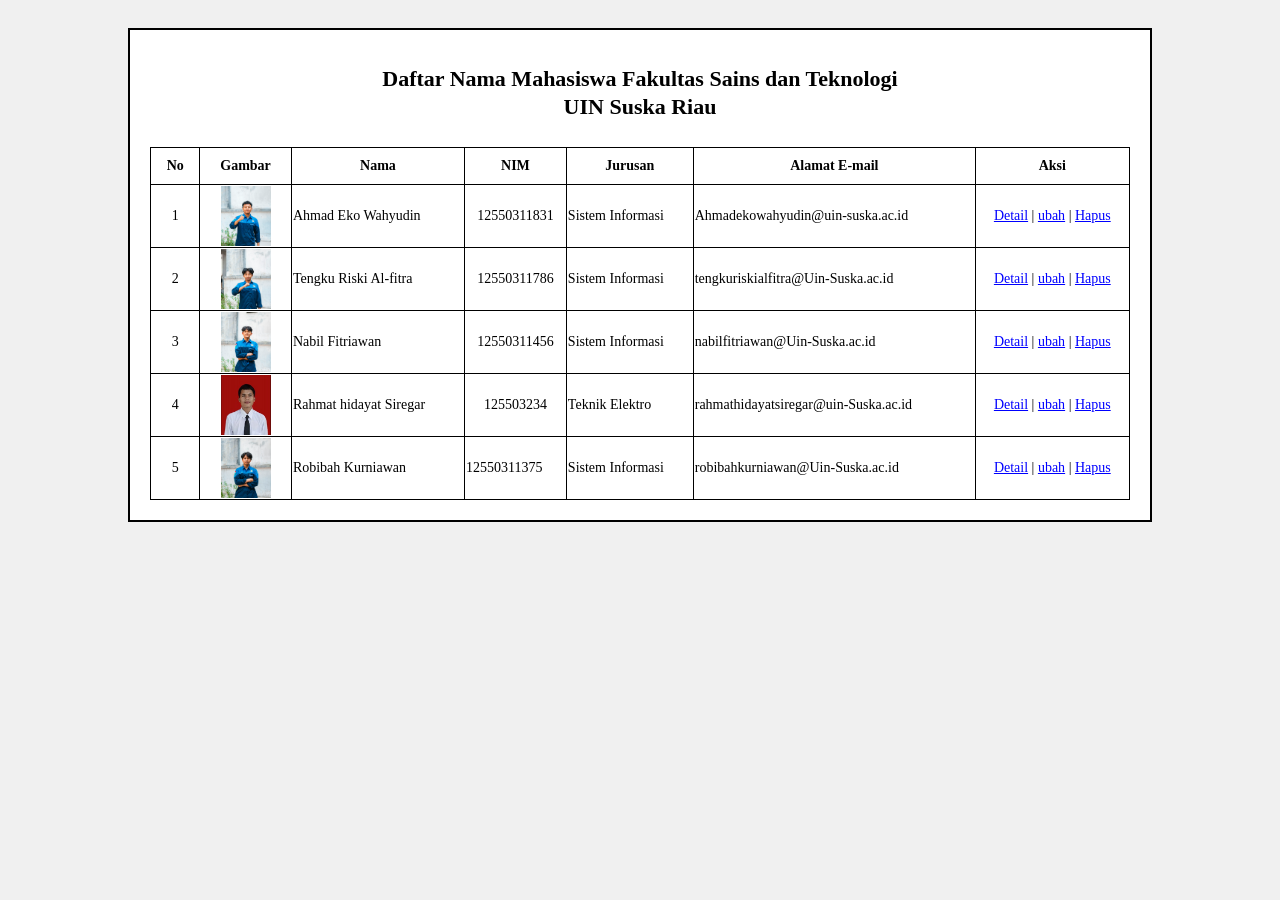
<file: tugas 1.html>
<html>
<head>
  <meta charset="UTF-8">
  <title> Daftar Nama Mahasiswa </title>
  <style>
	body {
	     font-family: "Times New Roman", Times, serif;
	     background-color: #f0f0f0;
	     padding:20px;
	}
	.container {
	     background-color: white;  
	     border: 2px solid black;
	     padding: 20px;
	     width: 80%;
	     margin: 0 auto;
	}
	h1 {    
	    text-align: center;
	    font-size: 22px;
	    margin-bottom: 25px;
	    font-weight: bold;
	    line-height: 1.3;
	}
	table{
	    width: 100%;
	    border-collapse: collapse;
	}
	table, th, td {
	    border: 1px solid black;
	}
	th {
	    padding: 10px;
	    font-weight: bold;
	    font-size: 14px ;
	}
	td {
	    padding: 8x 10px;
	    vertical-align: middle;
	    font-size: 14px;
	}
	.text-center {
	    text-align : center;
	}
	.text-left {
	    text-align: left;
	}
	img {
	    width: 50px;
	    height: 60px;
	    object-fit: cover;
	    display: block;
	    margin: 0 auto;
	}
	a {
	    color: blue;
	    text-decoration: underline;
	}
  </style>
	
</head>
<body>

    <div class="container">
	<h1>Daftar Nama Mahasiswa Fakultas Sains dan Teknologi<br>UIN Suska 	Riau</h1>

	<table>
	   <thead>
	     <tr> 
		 <th>No</th>
		 <th>Gambar</th>
		 <th>Nama</th>
		 <th>NIM</th>
		 <th>Jurusan</th>
		 <th>Alamat E-mail</th>
		 <th>Aksi</th>
	     </tr>
	   </thead>
	   <tbody>
	     <!-- baris 1 -->
	     <tr>
		<td class="text-center">1</td>
		<td><img src="gambar/gambar3.jpeg" alt="foto Ahmad Eko Wahyudin">		</td>
		<td>Ahmad Eko Wahyudin</td>
		<td class="text-center">12550311831</td>
		<td>Sistem Informasi</td>
		<td>Ahmadekowahyudin@uin-suska.ac.id</td>
		<td class="text-center">
			<a href="#">Detail</a> | <a href="#">ubah</a> | <a 			href="#">Hapus</a>
		</td>
	     </tr>
	     <!-- baris 2 -->
	     <tr>
		<td class="text-center">2</td>
		<td><img src="gambar/risking.jpeg" alt="Foto Tengku Riski 			Alfitra"></td>
		<td>Tengku Riski Al-fitra</td>
		<td class="text-center">12550311786</td>
		<td>Sistem Informasi</td>
		<td>tengkuriskialfitra@Uin-Suska.ac.id</td>
		<td class="text-center">
			<a href="#">Detail</a> | <a href="#">ubah</a> | <a 			href="#">Hapus</a>
		</td>
	     </tr>
	     <!-- baris 3 -->
	     <tr>
	     	<td class="text-center">3</td>
		<td><img src="gambar/kulimboy.jpeg" alt="Foto Nabil Fitrawan"></td>
		<td>Nabil Fitriawan</td>
		<td class="text-center">12550311456</td>
		<td>Sistem Informasi</td>
		<td>nabilfitriawan@Uin-Suska.ac.id</td>
		<td class="text-center">
			<a href="#">Detail</a> | <a href="#">ubah</a> | <a 			href="#">Hapus</a>
		</td>
	     </tr>  
	     <!-- Baris 4 -->
	     <tr>
		<td class="text-center">4</td>
		<td><img src="gambar/rahmat.jpeg" alt" Foto Rahmat Hidayat 			Siregar"</td>
		<td>Rahmat hidayat Siregar</td>
		<td class="text-center">125503234</td>
		<td>Teknik Elektro</td>
		<td>rahmathidayatsiregar@uin-Suska.ac.id</td>
		<td class="text-center">
			<a href="#">Detail</a> | <a href="#">ubah</a> | <a 	href="#">Hapus</a>
		</td>
	     </tr>
	     <!-- Baris 5 -->
	     <tr>
		<td class="text-center">5</td>
		<td><img src="gambar/robibah.jpeg" alt" Foto Robibah Kurniawan"</td>
		<td>Robibah Kurniawan</td>
		<td clas="text-center">12550311375</td>
		<td>Sistem Informasi</td>
		<td>robibahkurniawan@Uin-Suska.ac.id</td>
		<td class="text-center">
			<a href="#">Detail</a> | <a href="#">ubah</a> | <a 	href="#">Hapus</a>
		</td>

	     </tr>	     
	   </tbody>
</body>
</html>
</file>
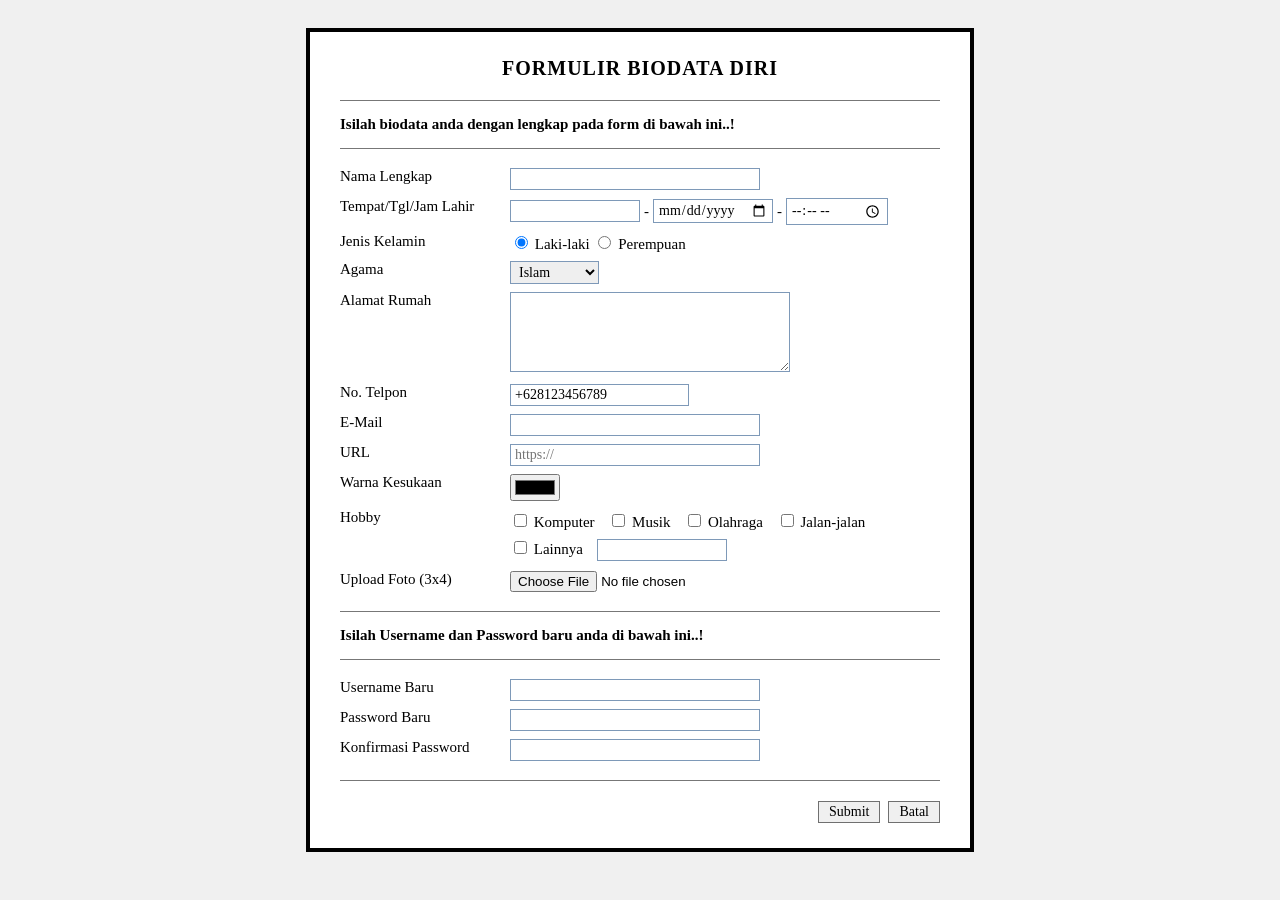
<file: tugas2.html>
<!DOCTYPE html>
<html lang="id">
<head>
    <meta charset="UTF-8">
    <title>Formulir Biodata Diri</title>
    <style>
        body {
            font-family: "Times New Roman", Times, serif;
            background-color: #f0f0f0;
            padding: 20px;
        }

        .container {
            background-color: white;
            border: 4px solid black;
            padding: 25px 30px;
            width: 600px;
            margin: 0 auto;
        }

        h2 {
            text-align: center;
            font-size: 20px;
            margin-top: 0;
            margin-bottom: 20px;
            letter-spacing: 1px;
        }

        hr {
            border: none;
            border-top: 1px solid #777;
            margin: 15px 0;
        }

        .section-title {
            font-weight: bold;
            font-size: 15px;
            margin: 15px 0;
        }

        table {
            width: 100%;
            border-collapse: collapse;
        }

        td {
            padding: 4px 0;
            vertical-align: top;
            font-size: 15px;
        }

        td.label {
            width: 170px;
        }

        /* Styling Form Inputs */
        input[type="text"],
        input[type="password"],
        input[type="email"],
        input[type="url"],
        input[type="tel"],
        input[type="date"],
        input[type="time"],
        select,
        textarea {
            font-family: inherit;
            font-size: 14px;
            padding: 2px 4px;
            border: 1px solid #7e99b8;
            box-sizing: border-box;
        }

        input[type="text"],
        input[type="password"],
        input[type="email"],
        input[type="url"] {
            width: 250px;
        }

        textarea {
            width: 280px;
            height: 80px;
            resize: both;
        }

        .inline-inputs {
            display: flex;
            align-items: center;
            gap: 4px;
        }

        .inline-inputs input[type="text"] {
            width: 130px;
        }

        .hobby-group {
            line-height: 1.8;
        }

        .hobby-group label {
            margin-right: 10px;
        }

        .button-container {
            text-align: right;
            margin-top: 20px;
        }

        button, input[type="reset"] {
            font-family: "Times New Roman", Times, serif;
            font-size: 14px;
            padding: 2px 10px;
            margin-left: 4px;
            background-color: #f0f0f0;
            border: 1px solid #707070;
            cursor: pointer;
        }

        button:hover, input[type="reset"]:hover {
            background-color: #e0e0e0;
        }
    </style>
</head>
<body>

    <div class="container">
        <h2>FORMULIR BIODATA DIRI</h2>
        
        <hr>
        <div class="section-title">Isilah biodata anda dengan lengkap pada form di bawah ini..!</div>
        <hr>

        <form>
            <table>
                <tr>
                    <td class="label">Nama Lengkap</td>
                    <td><input type="text" name="nama"></td>
                </tr>
                <tr>
                    <td class="label">Tempat/Tgl/Jam Lahir</td>
                    <td>
                        <div class="inline-inputs">
                            <input type="text" name="tempat_lahir"> - 
                            <input type="date" name="tgl_lahir"> - 
                            <input type="time" name="jam_lahir">
                        </div>
                    </td>
                </tr>
                <tr>
                    <td class="label">Jenis Kelamin</td>
                    <td>
                        <label><input type="radio" name="jk" value="Laki-laki" checked> Laki-laki</label>
                        <label><input type="radio" name="jk" value="Perempuan"> Perempuan</label>
                    </td>
                </tr>
                <tr>
                    <td class="label">Agama</td>
                    <td>
                        <select name="agama">
                            <option value="Islam" selected>Islam</option>
                            <option value="Kristen">Kristen</option>
                            <option value="Katolik">Katolik</option>
                            <option value="Hindu">Hindu</option>
                            <option value="Buddha">Buddha</option>
                            <option value="Konghucu">Konghucu</option>
                        </select>
                    </td>
                </tr>
                <tr>
                    <td class="label">Alamat Rumah</td>
                    <td><textarea name="alamat"></textarea></td>
                </tr>
                <tr>
                    <td class="label">No. Telpon</td>
                    <td><input type="tel" name="telpon" value="+628123456789"></td>
                </tr>
                <tr>
                    <td class="label">E-Mail</td>
                    <td><input type="email" name="email"></td>
                </tr>
                <tr>
                    <td class="label">URL</td>
                    <td><input type="url" name="url" placeholder="https://"></td>
                </tr>
                <tr>
                    <td class="label">Warna Kesukaan</td>
                    <td><input type="color" name="warna_kesukaan" value="#000000"></td>
                </tr>
                <tr>
                    <td class="label">Hobby</td>
                    <td>
                        <div class="hobby-group">
                            <label><input type="checkbox" name="hobby[]" value="Komputer"> Komputer</label>
                            <label><input type="checkbox" name="hobby[]" value="Musik"> Musik</label>
                            <label><input type="checkbox" name="hobby[]" value="Olahraga"> Olahraga</label>
                            <label><input type="checkbox" name="hobby[]" value="Jalan-jalan"> Jalan-jalan</label><br>
                            <label><input type="checkbox" name="hobby[]" value="Lainnya"> Lainnya</label>
                            <input type="text" name="hobby_lainnya" style="width: 130px;">
                        </div>
                    </td>
                </tr>
                <tr>
                    <td class="label">Upload Foto (3x4)</td>
                    <td><input type="file" name="foto" accept="image/*"></td>
                </tr>
            </table>

            <hr>
            <div class="section-title">Isilah Username dan Password baru anda di bawah ini..!</div>
            <hr>

            <table>
                <tr>
                    <td class="label">Username Baru</td>
                    <td><input type="text" name="username"></td>
                </tr>
                <tr>
                    <td class="label">Password Baru</td>
                    <td><input type="password" name="password"></td>
                </tr>
                <tr>
                    <td class="label">Konfirmasi Password</td>
                    <td><input type="password" name="konfirmasi_password"></td>
                </tr>
            </table>

            <hr>

            <div class="button-container">
                <button type="submit">Submit</button>
                <input type="reset" value="Batal">
            </div>
        </form>
    </div>

</body>
</html>
</file>
